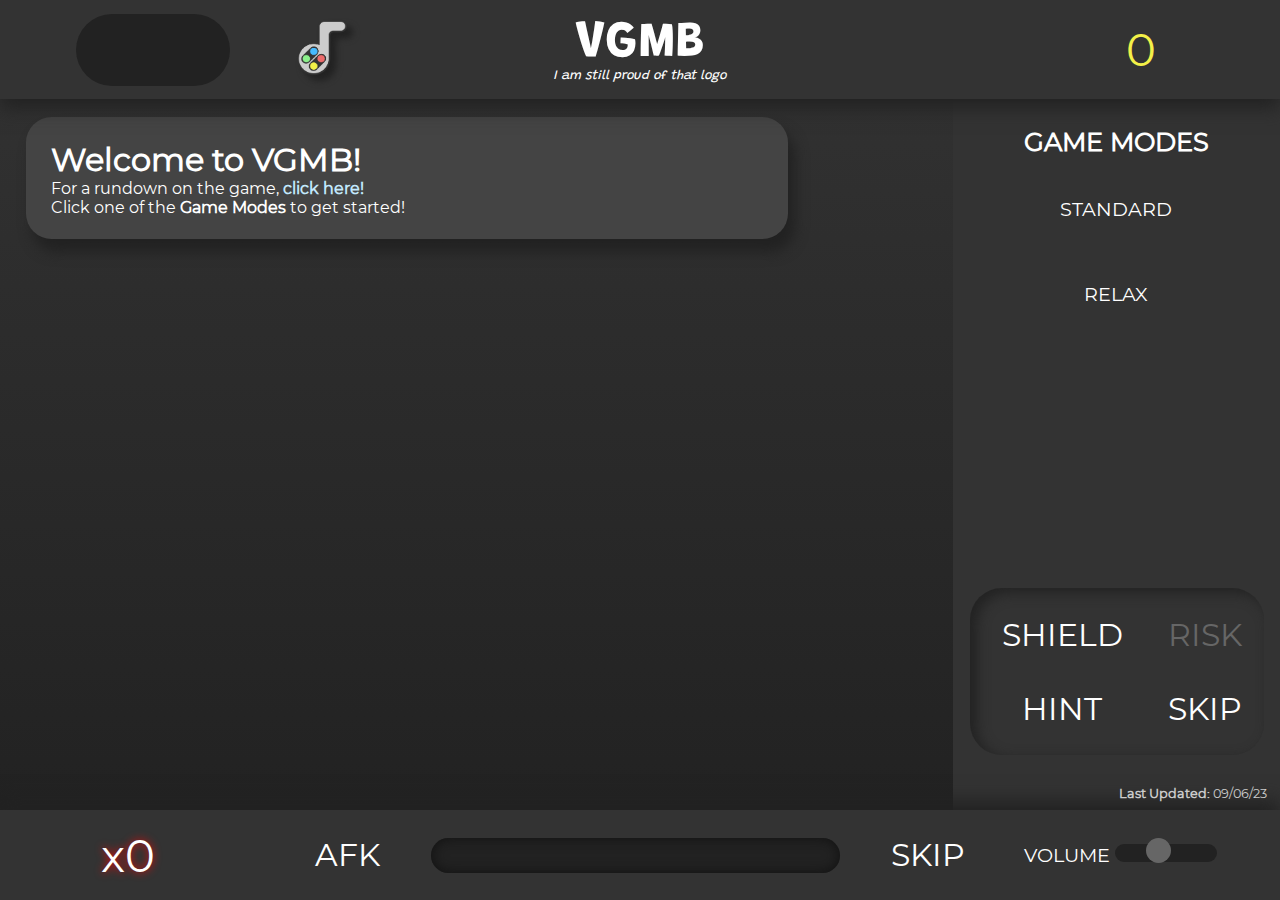
<file: index.html>
<!DOCTYPE html>
<html lang="en">

<head>
  <meta charset="UTF-8">
  <meta http-equiv="X-UA-Compatible" content="IE=edge">
  <meta name="viewport" content="width=device-width, initial-scale=1.0">
  <link rel="stylesheet" href="./css/style.css">
  <link id="site_favicon" rel="shortcut icon" href="./public/ico/favicon_standard.ico" type="image/x-icon" id="favicon">
  <title>VGMB</title>

  <script src="./src/selectors.js" defer></script>

  <!-- Classes -->
  <script src="./src/game.js" defer></script>
  <script src="./src/yt_player.js" defer></script>
  <script src="./src/song_handling.js" defer></script>
  <script src="./src/song_getter.js" defer></script>
  <script src="./src/sound_effect_handler.js" defer></script>
  <script src="./src/loading_bar.js" defer></script>
  <script src="./src/other_funcs.js" defer></script>

  <!-- Song data -->
  <script src="./src/all_songs.js" defer></script>

  <!-- Visual Flair Fluff -->
  <script src="./src/theme_changes.js" defer></script>
  <script src="./src/generate_subtitle.js" defer></script>

  <!-- Main -->
  <script src="./src/random_facts.js" defer></script>
  <script src="./src/index.js" defer></script>
  <script src="./src/on_load.js" defer></script>

</head>

<body>
  <p class="lastUpdatedText"> <span class="boldText"> Last Updated: </span>
  <!-- change this when you update -->
  09/06/23
  </p>

  <header>
    <div class="header_box_left">
      <canvas id="canvas_loadingBar"></canvas>
      <a href="https://github.com/adsuth/VGMB" target="_blank">
        <img src="./public/img/logo_standard.png" alt="VGMB Logo" id="img_logo">
      </a>
    </div>

    <div>
      <div class="titles">
        <h1> VGMB </h1>
        <p id="p_subtitle"></p>
      </div>
    </div>

    <span></span>

    <div class="header_box">
      <p id="p_points" class="counter">0</p>
    </div>
  </header>

  <div id="gameArea">
  <div id="majorSection">
    <div id="textArea" class="gameSection">
    <p>
      <span class="boldText biggerText"> Welcome to VGMB! </span> <br>
      For a rundown on the game, <a class="boldText" href="https://github.com/adsuth/VGMB#How-to-Play">click here! </a> <br>
      Click one of the <span class="boldText"> Game Modes </span> to get started!
    </p>
    </div>

    <div id="gameButtonSection">
    <div id="gameModeArea" class="gameSection">
      <h3>GAME MODES</h3>
      <!-- Game modes to be added dynamically -->
    </div>

    <div id="abilityArea">
      <button id="btn_shieldButton" class="button">SHIELD</button>
      <button id="btn_riskButton" class="disabled">RISK</button>
      <button id="btn_hintButton" class="button">HINT</button>
      <button class="button skipButton">SKIP</button>
    </div>
    </div>


  </div>

  <footer id="answerArea">
    <div class="header_box">
      <p id="p_combo" class="counter">x0</p>
    </div>

    <div class="answer_input_box">
      <button id="btn_afk" class="button">AFK</button>
      <input type="text" id="inp_textInput" autofocus spellcheck="false">
      <button class="button skipButton">SKIP</button>
    </div>
    
    <div class="header_box">
      <label id="" class="label">VOLUME</label>
      <input type="range" min="0" max="100" value="40" class="slider" id="inp_volSlider">
    </div>
  </footer>
  </div>

  <div id="player"></div>
  
  <audio src="./public/sfx/hint.mp3"   id="hint_sfx"></audio>
  <audio src="./public/sfx/shield.mp3" id="shield_sfx"></audio>
  <audio src="./public/sfx/shieldUsed.mp3" id="shieldUsed_sfx"></audio>

  <audio src="./public/sfx/riskAccepted.mp3" id="riskAccepted_sfx"></audio>
  <audio src="./public/sfx/riskWon.mp3"      id="riskWon_sfx"></audio>
  <audio src="./public/sfx/riskLoss.mp3"      id="riskLoss_sfx"></audio>

  <audio src="./public/sfx/lose.mp3"       id="loss_sfx"></audio>
  <audio src="./public/sfx/correct.mp3"    id="correct_sfx"></audio>
  <audio src="./public/sfx/superSonic.mp3" id="super_sfx"></audio>
  <audio src="./public/sfx/ultraSonic.mp3" id="ultra_sfx"></audio>
  <audio src="./public/sfx/relax.mp3"      id="relax_sfx"></audio>

</body>

</html>
</file>
<file: css/style.css>
* {
  margin: 0;
  padding: 0;
  box-sizing: border-box;
  -webkit-user-select: none;
  -moz-user-select: none;
       user-select: none;
}

html {
  --colorRed: rgb(237, 107, 107);
  --colorYellow: rgb(243, 240, 72);
  --colorOrange: rgb(248, 175, 92);
  --colorBlue: rgb(70, 187, 255);
  --colorGreen: rgb(140, 240, 140);
  --colorPurple: rgb(218, 94, 230);
  --colorDarkest: #111;
  --colorDarker: #222;
  --colorDark: #333;
  --colorMid: #444;
  --colorMidLight: #666;
  --colorLight: #fff;
  --colorCorrect: rgb(140, 240, 140);
  --colorWrong: rgb(237, 107, 107);
  --colorWarning: rgb(248, 175, 92);
  --colorRelax: rgb(133, 79, 130);
  --colorCounter: gold;
  --colorContrast: red;
  --colorSuperSonic: rgb(53, 255, 53);
  --colorUltraSonic: rgb(221, 53, 255);
}

::-moz-selection {
  background-color: #666;
}

::selection {
  background-color: #666;
}

@font-face {
  font-family: "Montserrat";
  src: url("../public/fonts/montserrat_regular.ttf");
}
@font-face {
  font-family: "Grandstander";
  src: url("../public/fonts/granstander_variable.ttf");
}
@font-face {
  font-family: "JetBrains Mono";
  src: url("../public/fonts/jetbrains_mono_variable.ttf");
}
body {
  font-family: "Montserrat";
  background: linear-gradient(var(--colorDark), var(--colorDarker));
}

button, input[type=submit], input[type=reset] {
  background: none;
  color: inherit;
  border: none;
  padding: 0;
  font: inherit;
  cursor: pointer;
  outline: inherit;
}

.counter {
  position: absolute;
  text-align: center;
  font-size: 5vh;
}

#inp_fileChooser {
  color: transparent;
  position: absolute;
  bottom: 4.5vh;
  right: 4vw;
  width: 8vw;
  height: 4vh;
  display: inline;
  border: none;
  outline: none;
  border-radius: 4vh;
  background-color: transparent;
  font-family: var(--fontMontserrat);
}

#inp_fileChooser::-webkit-file-upload-button {
  visibility: hidden;
  position: absolute;
  bottom: 4vh;
  right: 2vw;
  margin: 0;
  padding: 0;
}

.lastUpdatedText {
  color: #ccc;
  z-index: 6;
  position: absolute;
  bottom: 11vh;
  right: 1vw;
  font-size: 1vw;
}

header {
  display: grid;
  height: 11vh;
  width: 100%;
  box-shadow: var(--colorDarker) 0 1vh 2vh;
  position: relative;
  z-index: 3;
  background: var(--colorDark);
  grid-template-columns: 2fr 2fr 0.7fr 1.3fr;
  justify-content: center;
  align-items: center;
}
header .header_box {
  height: 100%;
  display: flex;
  justify-content: center;
  align-items: center;
}
header .header_box_left {
  height: 100%;
  display: flex;
  align-items: center;
  justify-content: space-evenly;
  padding: 0 1vw;
}
header #canvas_loadingBar {
  width: 12vw;
  height: 8vh;
  border-radius: 5vw;
  background-color: var(--colorDarker);
}
header img {
  width: 4.5vw;
  height: 4.5vw;
  transition: transform 500ms ease-in-out;
  filter: drop-shadow(0.5vw 0.5vw 0.25vw var(--colorDarker));
  cursor: pointer;
}
header img:hover {
  transform: scale(1.2) rotate(375deg);
}
header #p_points {
  color: var(--colorYellow);
}
header h1,
header #p_subtitle {
  color: var(--colorLight);
  width: 100%;
  font-family: "Grandstander";
  text-align: center;
  display: flex;
  align-items: center;
  justify-content: center;
}
header h1 {
  font-size: 4vw;
}
header #p_subtitle {
  width: 100%;
  font-size: 1vw;
  font-style: italic;
}

iframe {
  display: none;
}

#gameArea {
  width: 100%;
  height: 79vh;
  justify-content: center;
  align-items: center;
}
#gameArea .gameSection {
  height: inherit;
}
#gameArea #majorSection {
  display: flex;
  width: 100%;
  height: inherit;
}
#gameArea #textArea {
  width: 80%;
  overflow-y: scroll;
}
#gameArea #textArea * {
  -webkit-user-select: initial;
  /* Safari */
  /* Internet Explorer/Edge */
  -moz-user-select: initial;
       user-select: initial;
  /* Non-prefixed version, currently
                            supported by Chrome, Edge, Opera and Firefox */
}
#gameArea #textArea a {
  all: none;
  color: rgb(194, 232, 253);
  text-decoration: none;
}
#gameArea #textArea p {
  font-size: 1.25vw;
  color: var(--colorLight);
  background-color: var(--colorMid);
  padding: 2.5vh 2vw 2.5vh 2vw;
  border-radius: 2vw;
  margin-top: 2vh;
  margin-bottom: 1vh;
  margin-left: 2vw;
  width: 80%;
  box-shadow: 0.5vw 1vw 1vw var(--colorDarker);
}
#gameArea #textArea .monospaceText {
  font-family: "JetBrains Mono", monospace;
}
#gameArea #gameButtonSection {
  background: var(--colorDark);
}
#gameArea #gameModeArea {
  width: 80%;
  height: 65%;
  display: block;
  margin-left: 2.5vw;
  text-align: center;
}
#gameArea #gameModeArea h3 {
  color: var(--colorLight);
  font-size: 2vw;
  margin-top: 3vh;
}
#gameArea #gameModeArea .button {
  display: flex;
  width: -moz-fit-content;
  width: fit-content;
  cursor: pointer;
  height: 7.5vh;
  overflow-wrap: break-word;
  justify-content: center;
  align-items: center;
  border-radius: 5vw;
  padding: 2vh 1.5vw;
  color: var(--colorLight);
  font-size: 1.5vw;
  margin: 2vh auto;
  transition: background-color 500ms;
}
#gameArea #abilityArea {
  display: grid;
  grid-template-columns: 1fr 1fr;
  gap: 0.5vw;
  text-align: center;
  background-color: var(--colorDark);
  width: 90%;
  margin: 0 auto;
  padding: 1vw;
  border-radius: 2.5vw;
  box-shadow: inset 0.5vw 0.5vh 1vw var(--colorDarker);
}
#gameArea #abilityArea .button {
  width: 100%;
}
#gameArea #answerArea {
  background-color: var(--colorDark);
  width: 100%;
  display: grid;
  grid-template-columns: 1fr 3fr 1fr;
  justify-content: center;
  align-items: center;
  position: relative;
  z-index: 3;
  -webkit-user-select: initial;
  /* Safari */
  /* Internet Explorer/Edge */
  -moz-user-select: initial;
       user-select: initial;
  /* Non-prefixed version, currently
                          supported by Chrome, Edge, Opera and Firefox */
  font-size: 1.5vw;
  height: 10vh;
  box-shadow: var(--colorDarker) 0 -1vh 2vh;
}
#gameArea #answerArea #p_combo {
  position: static;
  color: var(--colorLight);
  text-shadow: 0 0 1vh red;
  transition: text-shadow 1000ms;
}
#gameArea #inp_textInput {
  all: unset;
  display: flex;
  color: var(--colorLight);
  padding: 0.5vh 1vw;
  border-radius: 5vh;
  font-size: 1.5vw;
  font-family: "JetBrains Mono", monospace;
  box-shadow: inset 0 0 1vw var(--colorDarkest);
  transition: background-color 500ms;
  width: 30vw;
}
#gameArea #inp_textInput:hover {
  background-color: var(--colorMid);
}
#gameArea #inp_textInput:focus {
  background-color: var(--colorDarker);
}
#gameArea .label {
  color: var(--colorLight);
}
#gameArea .button,
#gameArea .disabled {
  display: flex;
  width: -moz-fit-content;
  width: fit-content;
  height: 7.5vh;
  cursor: pointer;
  justify-content: center;
  align-items: center;
  border-radius: 5vw;
  padding: 2vh 1.5vw;
  color: var(--colorLight);
  font-size: 3.5vh;
  transition: background-color 500ms;
}
#gameArea .button:hover {
  background-color: var(--colorMidLight) !important;
}
#gameArea .button[data-mode=relax]:hover {
  background-color: var(--colorRelax) !important;
}
#gameArea .disabled {
  color: var(--colorMidLight);
  cursor: unset;
}

div div::-webkit-scrollbar {
  display: block;
  background: var(--colorDarkest);
}
div div::-webkit-scrollbar-track {
  background-color: var(--colorDark);
  border-radius: 5vh;
}
div div::-webkit-scrollbar-thumb {
  background-color: var(--colorMidLight);
  border-radius: 5vh;
}

.answer_input_box {
  display: flex;
  place-items: center;
  justify-content: center;
  gap: 2.5vw;
}

.button.red:hover {
  background-color: var(--colorRed) !important;
}

.button.yellow:hover {
  background-color: var(--colorYellow) !important;
  color: var(--colorDark) !important;
}

.button.orange:hover {
  background-color: var(--colorOrange) !important;
}

.button.blue:hover {
  background-color: var(--colorBlue) !important;
}

.button.green:hover {
  background-color: var(--colorGreen) !important;
  color: var(--colorDark) !important;
}

.button.purple:hover {
  background-color: var(--colorPurple) !important;
}

.colorCorrect {
  color: var(--colorCorrect);
}

.wrongText {
  color: var(--colorWrong);
}

.warningText {
  color: var(--colorWarning);
}

.shieldColor {
  color: var(--colorBlue);
}

.super {
  color: var(--colorSuperSonic);
  text-shadow: 0 0 1vh var(--colorSuperSonic);
  font-weight: bold;
}

.ultra {
  color: var(--colorUltraSonic);
  text-shadow: 0 0 1vh var(--colorUltraSonic);
  font-weight: bold;
}

.pointMessage {
  color: var(--colorYellow);
  text-shadow: 0 0 1vh var(--colorYellow);
  font-weight: bold;
}

.comboColor {
  color: var(--colorUltraSonic);
}

.boldText {
  font-weight: bold;
}

.biggerText {
  font-size: 2.5vw;
  margin-bottom: 2vh;
}

.bigText {
  font-size: 1.5vw;
  margin-bottom: 2vh;
}

#inp_volSlider {
  height: 2vh;
  -webkit-appearance: none;
  width: 8vw;
  background-color: var(--colorDark);
}

#inp_volSlider::-webkit-slider-runnable-track {
  width: 8vw;
  height: 2vh;
  cursor: pointer;
  background: var(--colorDarker);
  border-radius: 1vw;
}

#inp_volSlider::-webkit-slider-thumb {
  height: 2vw;
  width: 2vw;
  border-radius: 1vw;
  background: var(--colorMidLight);
  cursor: pointer;
  -webkit-appearance: none;
  margin-top: -0.5vw;
  -webkit-transition: background 200ms;
  transition: background 200ms;
}

#inp_volSlider::-webkit-slider-thumb:hover {
  height: 2vw;
  width: 2vw;
  border-radius: 1vw;
  background: var(--colorLight);
  cursor: pointer;
  -webkit-appearance: none;
  margin-top: -0.5vw;
}

.link {
  color: var(--colorWarning) !important;
  font-weight: bold;
  font-size: 1.75vw;
}/*# sourceMappingURL=style.css.map */
</file>
